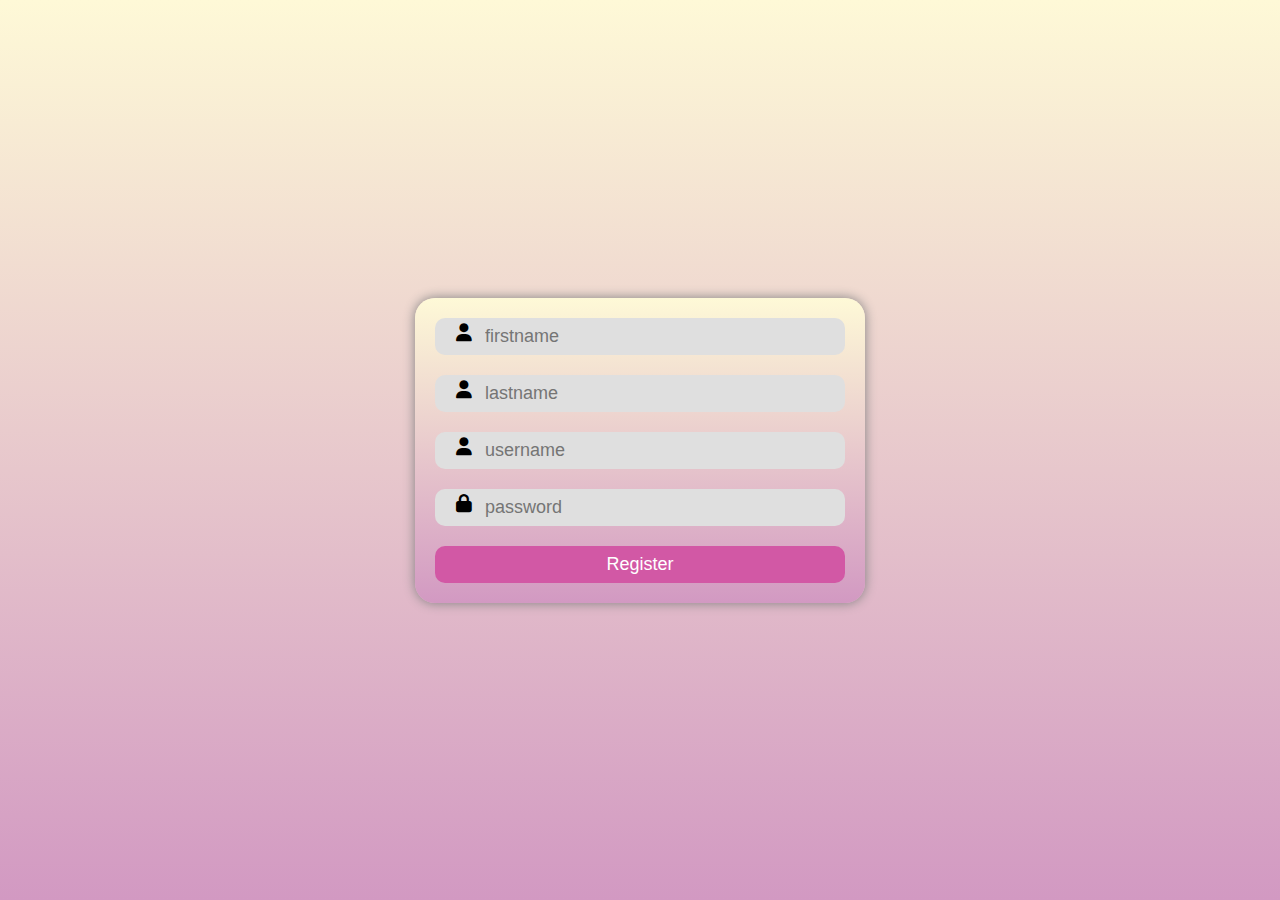
<file: index.html>
<!DOCTYPE html>
<html lang="en">
<head>
    <meta charset="UTF-8">
    <meta name="viewport" content="width=device-width, initial-scale=1.0">
    <link rel="stylesheet" href="https://cdnjs.cloudflare.com/ajax/libs/font-awesome/6.4.2/css/all.min.css">
    <link rel="stylesheet" href="./content/Css/index.css">
    <title>User Form</title>
</head>
<body>
    <div class="container">
        <form >
            <div class="input-wrapper">
                <i class="fa-solid fa-user"></i>
                <input type="text" placeholder="firstname" class="firstname">
            </div>
            <div class="input-wrapper">
                <i class="fa-solid fa-user"></i>
                <input type="text" placeholder="lastname" class="lastname">
            </div>
            <div class="input-wrapper">
                <i class="fa-solid fa-user"></i>
                <input type="text" placeholder="username" class="username">
            </div>
            <div class="input-wrapper">
                <i class="fa-solid fa-lock"></i>
                <input type="password" placeholder="password" class="password">
            </div>
            <button class="submit">Register</button>
        </form>
    </div>
    <script src="./content/js/index.js"></script>
</body>
</html>
</file>
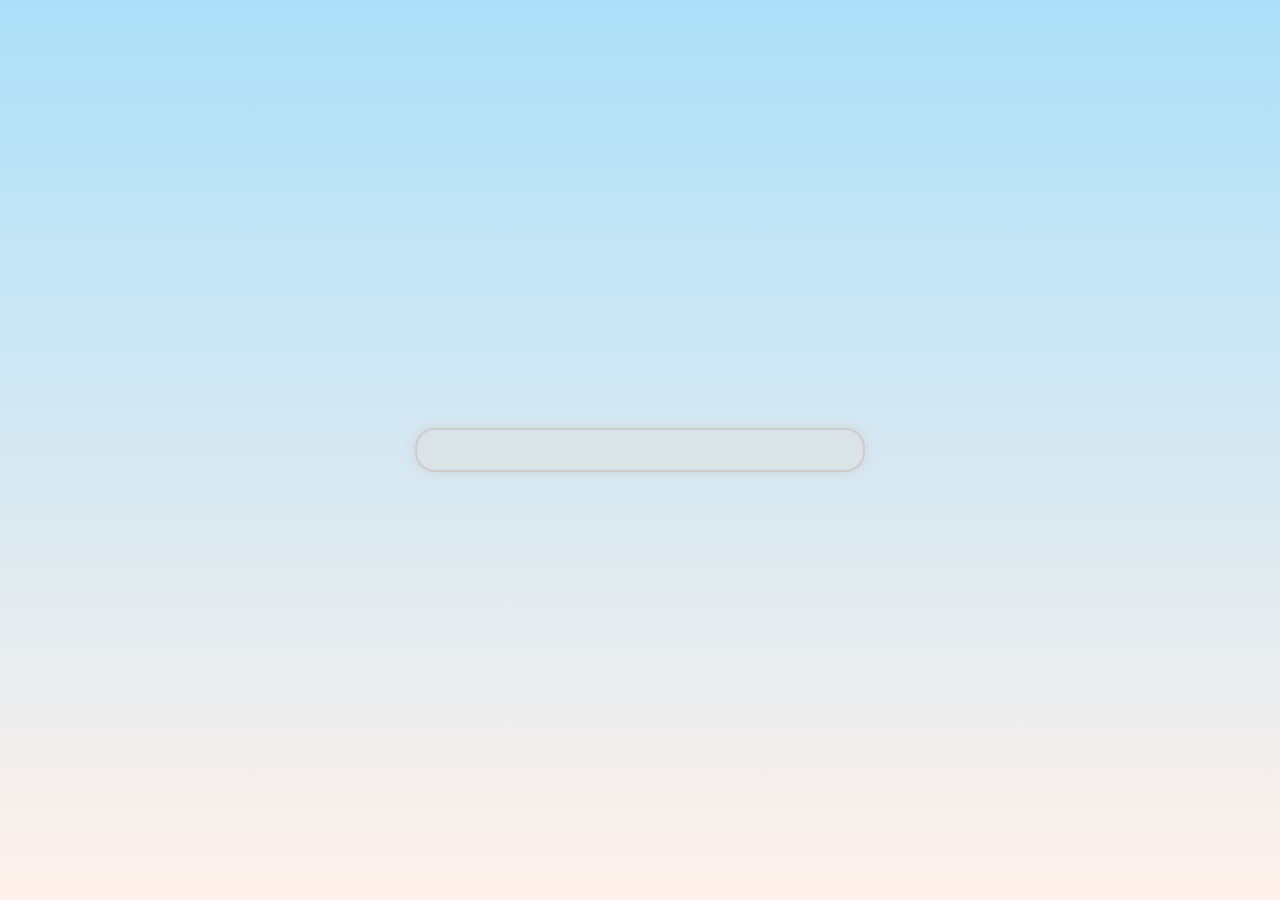
<file: userList.html>
<!DOCTYPE html>
<html lang="en">
<head>
    <meta charset="UTF-8">
    <meta name="viewport" content="width=device-width, initial-scale=1.0">
    <link rel="stylesheet" href="https://cdnjs.cloudflare.com/ajax/libs/font-awesome/6.4.2/css/all.min.css">
    <link rel="stylesheet" href="./content/Css/userList.css">
    <title>User-List</title>
</head>
<body>
<!-- remove modal -->
    <div class="modal ">
        <div class="remove">
            <h2>Are You Share Delete?</h2>
            <div>
                <button class="accept" onclick="yesBtn()">yse</button>
                <button class="reject" onclick="noBtn()">no</button>
            </div>
        </div>
    </div>
<!-- edit modal -->
<div class="edit-modal ">
    <div class="edit">
        <form>
            <div class="input-wrapper">
                <i class="fa-solid fa-user"></i>
                <input type="text" placeholder="firstname" class="firstname">
            </div>
            <div class="input-wrapper">
                <i class="fa-solid fa-user"></i>
                <input type="text" placeholder="lastname" class="lastname">
            </div>
            <div class="input-wrapper">
                <i class="fa-solid fa-user"></i>
                <input type="text" placeholder="username" class="username">
            </div>
            <div class="input-wrapper">
                <i class="fa-solid fa-lock"></i>
                <input type="password" placeholder="password" class="password">
            </div>
            <button class="editBtn">Register</button>
        </form>
        <button class="editClose">close</button>
    </div>
</div>
<div class="user-list">
    <p class="none">user list is empety</p>
    <div class="user-list-wrapper">
      
        <!-- load with js -->
        
    </div>
</div>
    
<script src="./content/js/userList.js"></script>
</body>
</html>
</file>
<file: content/Css/index.css>
* {
  margin: 0;
  padding: 0;
  box-sizing: border-box;
}

body {
  display: flex;
  align-items: center;
  justify-content: center;
  height: 100vh;
  background-image: linear-gradient(to top, #d299c2 0%, #fef9d7 100%);
}

.container {
  width: 450px;
   background:inherit;
  border-radius: 20px;
  padding: 20px;
  position: relative;
  box-shadow: 0px 0px 12px gray;

}
.container::before {
  position: absolute;
  content: '';
  top: 0;
  left: 0;
  right: 0;
  bottom: 0;
  background: unset;
  filter: blur(10px);
  z-index: -1;
}
form {
  width: 100%;
}
.input-wrapper {
  background-color: #dfdfdf;
  margin-bottom: 20px;
  border-radius: 10px;
  position: relative;
  padding: 0px 30px;
}
.input-wrapper input {
  width: 100%;
  padding: 8px 20px;
  border: none;
  background-color: unset;
  font-size: 18px;
  outline: none;
}
.input-wrapper i {
  position: absolute;
  left: 21px;
  top: 6px;
  font-size: 18px;
}

form button {
  width: 100%;
  padding: 8px 20px;
  border: none;
  font-size: 18px;
  border-radius: 10px;
  cursor: pointer;
  background-color: #d258a5;
  color: #fff;
}
</file>
<file: content/Css/userList.css>
*{
     margin: 0;
     padding: 0;
     box-sizing: border-box;
}

body{
    display: flex;
    align-items: center;
    justify-content: center;
    background-image: linear-gradient(to top, #fff1eb 0%, #ace0f9 100%);
    height: 100vh;

}
.user-list{
    width: 450px;
    max-height:400px ;
    background: rgba(221, 221, 221, 0.5);
    border: 2px solid #ccc;
    padding: 20px;
    border-radius: 20px;
    overflow: hidden;
    overflow-y:auto;
    box-shadow: 0px 0px 12px lightgray;

}

.user-info{
    display: flex;
    align-items: center;
    justify-content: space-between;
    background-color: rgba(142, 185, 206,0.5);
    padding:5px 20px;
    border-radius: 20px;
    margin-bottom: 20px;

}
.user-info-right{
    text-align: center;
}
.user-img{
    width: 110px;
    height: 110px;
    display: block;
    border-radius: 50%;
    object-fit: cover;
}
.user-info-left h2{
    color: #524d4d;
}
.user-info-left h3{
    color: #cd419c;
}
.user-remove{
    display: flex;
    flex-direction: column;
    font-size: 20px;
    column-gap: 10px;
    align-items: center;
}
.user-remove button{
    margin-bottom: 5px;
    background-color: unset;
    border: none;
    font-size: 20px;

}
.delete-icon{
    color: red;
    cursor: pointer;
}
.edit-icon{
color: green;
cursor: pointer;
}

.modal{
    width: 100%;
    height: 100vh;
    background-color: rgba(0,0,0,0.5);
    position: absolute;
    display: flex;
    align-items: center;
    justify-content: center;
    opacity: 0;
    visibility: hidden;
}
.edit-modal{
    width: 100%;
    height: 100vh;
    background-color: rgba(0,0,0,0.5);
    position: absolute;
    display: flex;
    align-items: center;
    justify-content: center;
    opacity: 0;
    visibility: hidden;
}
.active{
    opacity: 1;
    visibility: visible;
}
.remove{
    background-color: #fff;
    text-align: center;
    padding: 20px;
    color: #444;
    border-radius: 10px;
   
}
.remove div{
    margin-top: 20px;
}
.remove button{
    font-size: 18px;
    padding: 5px 10px;
    margin-right: 15px;
    border-radius: 3px;
    border: none;
    cursor: pointer;
    

}

.accept{
    background-color: green;
    color: #fff;
}
.reject{
background-color: red;
color: #fff;
}

.none{
    display: none;
    font-size: 25px;
    text-align: center;
}

.edit{
    background-color: #f6f6f6;
    padding: 30px;
    border-radius: 10px;
}

form {
    width: 100%;
  }
  .input-wrapper {
    background-color: #dfdfdf;
    margin-bottom: 20px;
    border-radius: 10px;
    position: relative;
    padding: 0px 30px;
  }
  .input-wrapper input {
    width: 100%;
    padding: 8px 20px;
    border: none;
    background-color: unset;
    font-size: 18px;
    outline: none;
  }
  .input-wrapper i {
    position: absolute;
    left: 21px;
    top: 6px;
    font-size: 18px;
  }
  
  form button {
    width: 100%;
    padding: 8px 20px;
    border: none;
    font-size: 18px;
    border-radius: 10px;
    cursor: pointer;
    background-color: #d258a5;
    color: #fff;
  }
  .editClose{
    width: 100%;
    padding: 8px 20px;
    border: none;
    font-size: 18px;
    border-radius: 10px;
    cursor: pointer;
    background-color: #58d299;
    color: #fff;
    margin-top: 20px;
  }
</file>
